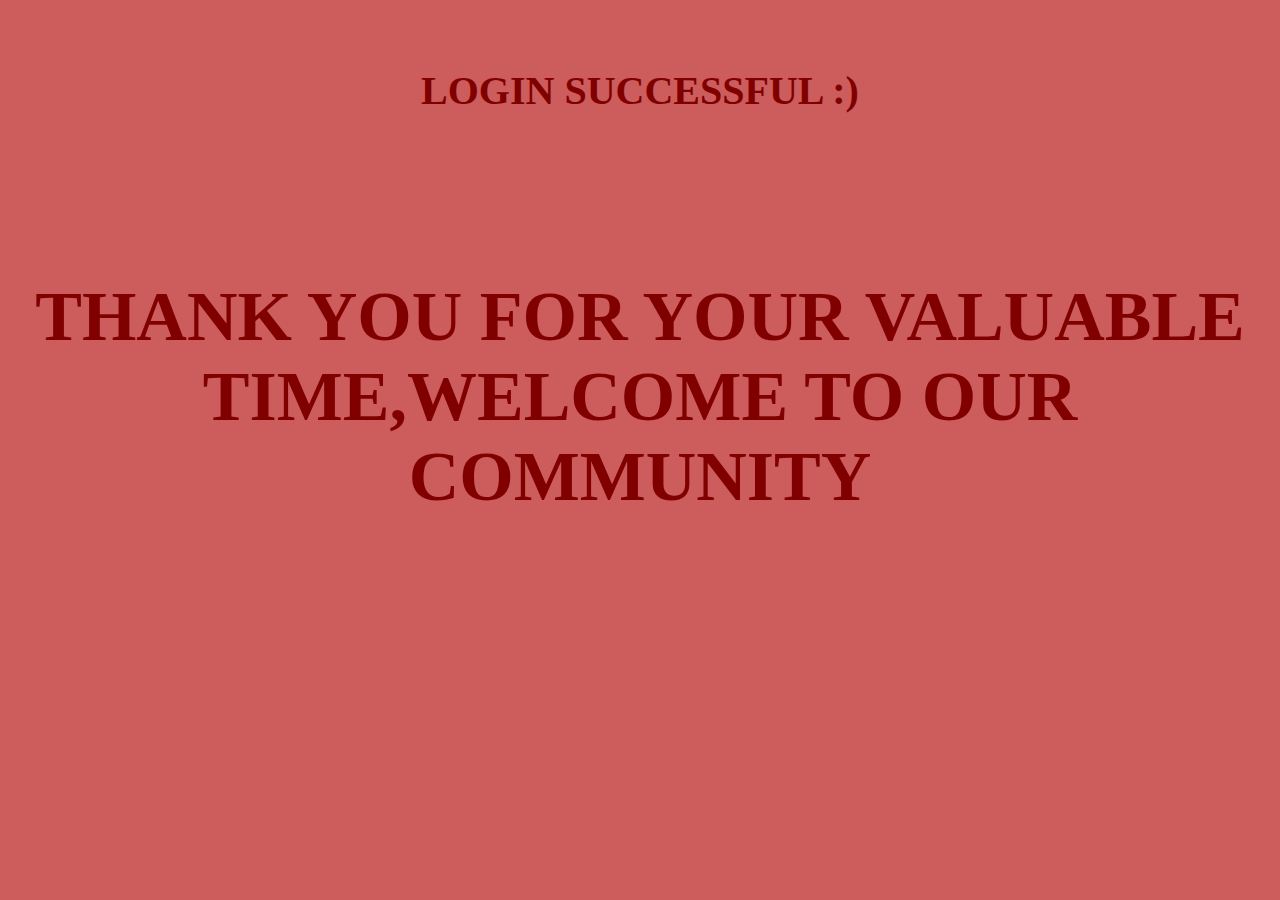
<file: ShreyaAnanya/thnx.html>
<!DOCTYPE html>
<html>
<head> 
	<meta name="viewport" content="width=device-width, initial-scale=1.0"><!--redirected page-->
	<link rel="stylesheet" href="main.css">
</head>
<body>
	<h5> LOGIN SUCCESSFUL :) </h5>
<h6>THANK YOU FOR YOUR VALUABLE TIME,WELCOME TO OUR COMMUNITY </h6>
</body>
</html>
</file>
<file: ShreyaAnanya/main.css>
* {
  box-sizing: border-box;
}

body {
  font-family: "open sans", helvetica, arial, sans;
  background-color: #CD5C5C;
}
.logo{
  width: 100%;
  min-width: 20%;
  max-width: 40%;
}
.log-form {
  width: 45%;
  height: 100%;
  min-width: 20%;
  max-width: 40%;
  min-height: 20%;
  max-height: 100%;
  background: #fff;
  position: absolute;
  top: 50%;
  left: 50%;
  -webkit-transform: translate(-50%, -50%);
  -moz-transform: translate(-50%, -50%);
  -o-transform: translate(-50%, -50%);
  -ms-transform: translate(-50%, -50%);
  transform: translate(-50%, -50%);
}

h1 {
  text-align: center;
}
.log-form {
  padding: 2em;
  width: 45%;
  height: 100%;
  min-width: 20%;
  max-width: 40%;
  min-height: 20%;
  max-height: 100%;
  -webkit-box-shadow: 4px -1px 53px -7px rgba(138, 138, 138, 0.30);
  -moz-box-shadow: 4px -1px 53px -7px rgba(138, 138, 138, 0.30);
  box-shadow: 4px -1px 53px -7px rgba(138, 138, 138, 0.30);
  background-color: #FA8072;
}

form
{
  display: block;
  padding: 2em;
  text-align: center;
  width: 100%;
  height: 90%;
  min-height: 20%
  max-height:90%;
  min-width:20%;
  max-width:100%;
  background-color: #FFA07A;
}


h1 {
  animation-duration: 3s;
  animation-name: swing;
  color: #800000 ;
 width:100%;
 min-width: 20%
 max-width:100%;
}

.k2
  {
    float: right;
    position: relative;
    width: 35%;
    height: 652px;
    min-height: 600px;
    max-height:652px;;
    min-width:20%;
    max-width:30%; }
  
img#k1
{
  width: 20%;
  height:10%;
  animation-duration: 3s;
  animation-name: pulse_animation;

}
/* animations used */
@keyframes pulse_animation {
    0% { transform: scale(1); }
    30% { transform: scale(1); }
    40% { transform: scale(1.08); }
    50% { transform: scale(1); }
    60% { transform: scale(1); }
    70% { transform: scale(1.05); }
    80% { transform: scale(1); }
    100% { transform: scale(1); }
}

@keyframes swing { 
   20% { transform: rotate(15deg); } 
   40% { transform: rotate(-10deg);} 
   60% { transform: rotate(5deg); } 
   80% { transform: rotate(-5deg); } 
   100% { transform: rotate(0deg); } 
} 
/*animations used*/
.modal-body  
{
  background-color: #FA8072;
}
.modal-header,.modal-footer
{
  background-color: #CD5C5C;
}
h6
{
  font-size: 70px;
  text-align: center;
  font-family: Optima;
  color: #800000;
}
h5
{
  font-size: 40px;
  text-align: center;
  font-family: Optima;
  color: #800000;
}

.rotate {

    -webkit-animation: spin 1s infinite linear;
    animation: spin 1s infinite linear;
}
@-webkit-keyframes spin {
    100% { -webkit-transform: rotate(360deg); }
}
@-moz-keyframes spin {
    100% { -moz-transform: rotate(360deg); }
}
@keyframes spin {
    100% {
        -moz-transform:rotate(360deg);
        -o-transform:rotate(360deg);
        transform:rotate(360deg);
    }
}
textarea
{
  width: 60%;
  height: 20%;
  
}
.t1,.text1,.text2,.t2
{
  width: 47%;
  height: 7%;
  
}
</file>
